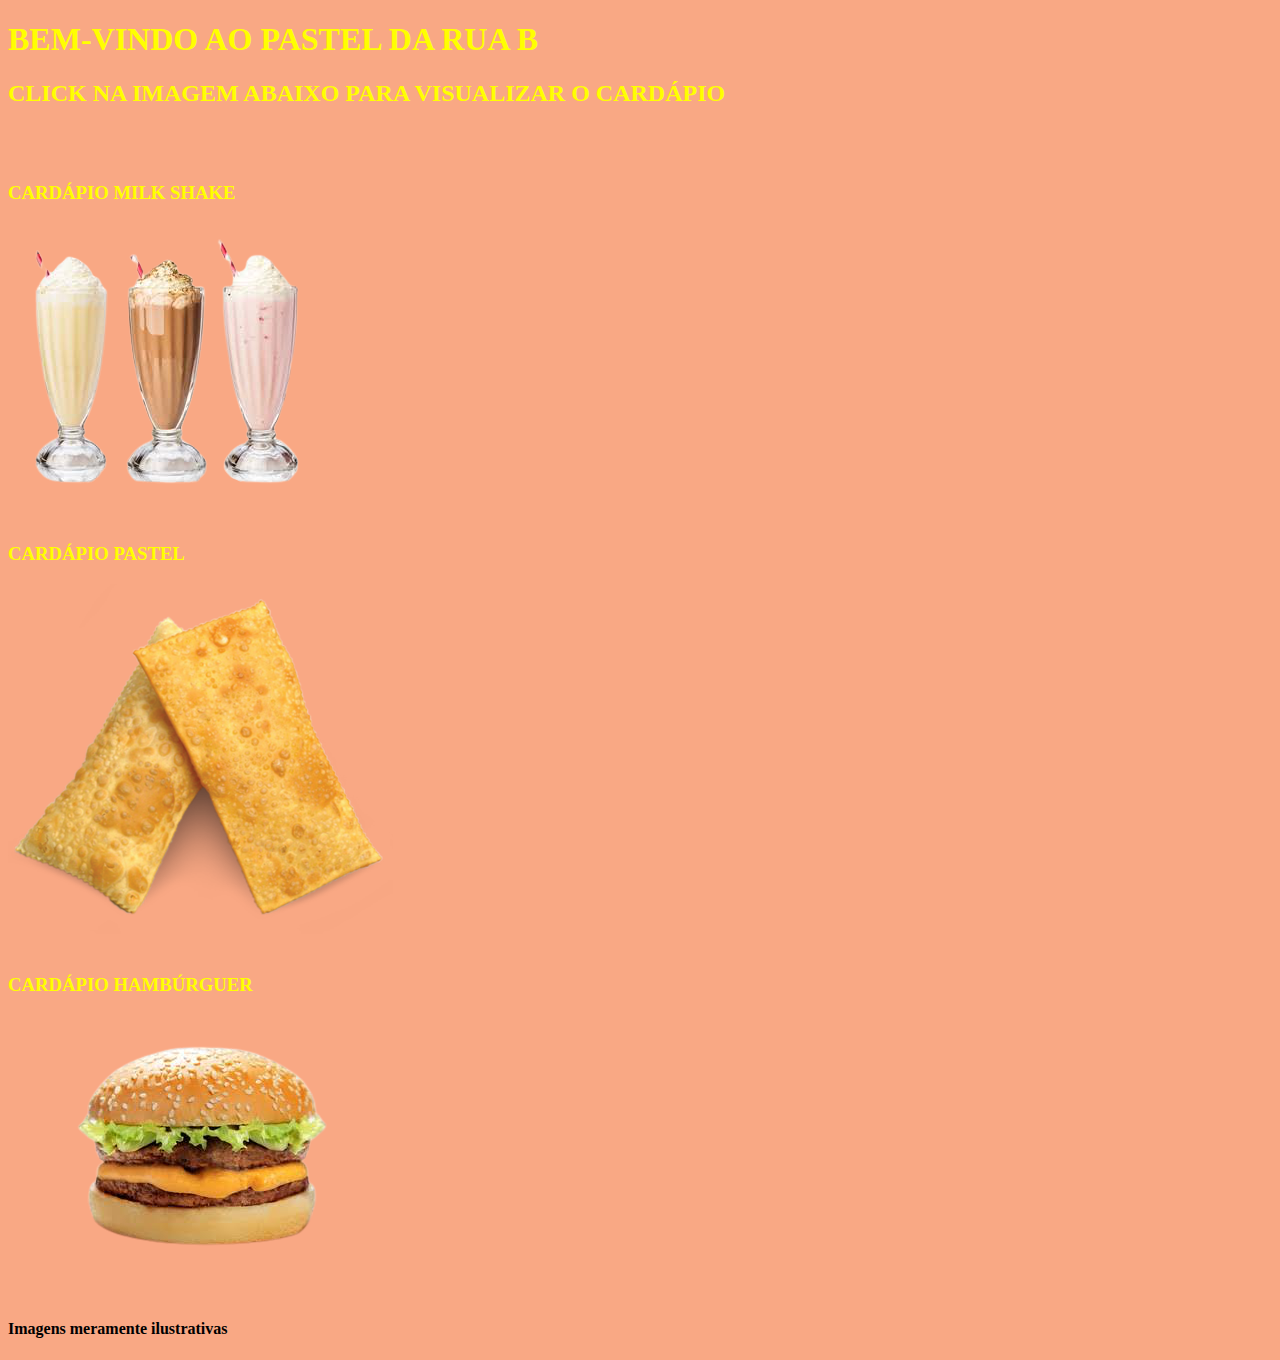
<file: index.html>
<!DOCTYPE html>
<html lang="pt-br">
<head>
    <meta charset="UTF-8">
    <meta http-equiv="X-UA-Compatible" content="IE=edge">
    <meta name="viewport" content="width=device-width, initial-scale=1.0">
       <link rel="stylesheet" href="css.css" type="text/css" media="all" />
    <title>PAGINA PRINCIPAL</title>
</head>
<body >
    <h1>BEM-VINDO AO PASTEL DA RUA B</h1>
    <h2>CLICK NA IMAGEM ABAIXO PARA VISUALIZAR O CARDÁPIO</h2>
  
  <br><br>    <h3> CARDÁPIO  MILK SHAKE</h3> 
 <a href="milk.html"> <img src="images-removebg-preview.png" alt="" /></a>
 <br><br>    <h3> CARDÁPIO  PASTEL</h3>
 <a href="Pastel.html"><img src="p.png"> </a>
 
 <br><br>    <h3> CARDÁPIO HAMBÚRGUER</h3>
 <a href="ham.html"><img src="images__3_-removebg-preview.png"></a> 
 <h4 class="atenco">Imagens meramente ilustrativas</h4>
 
</body>
</html>
</file>
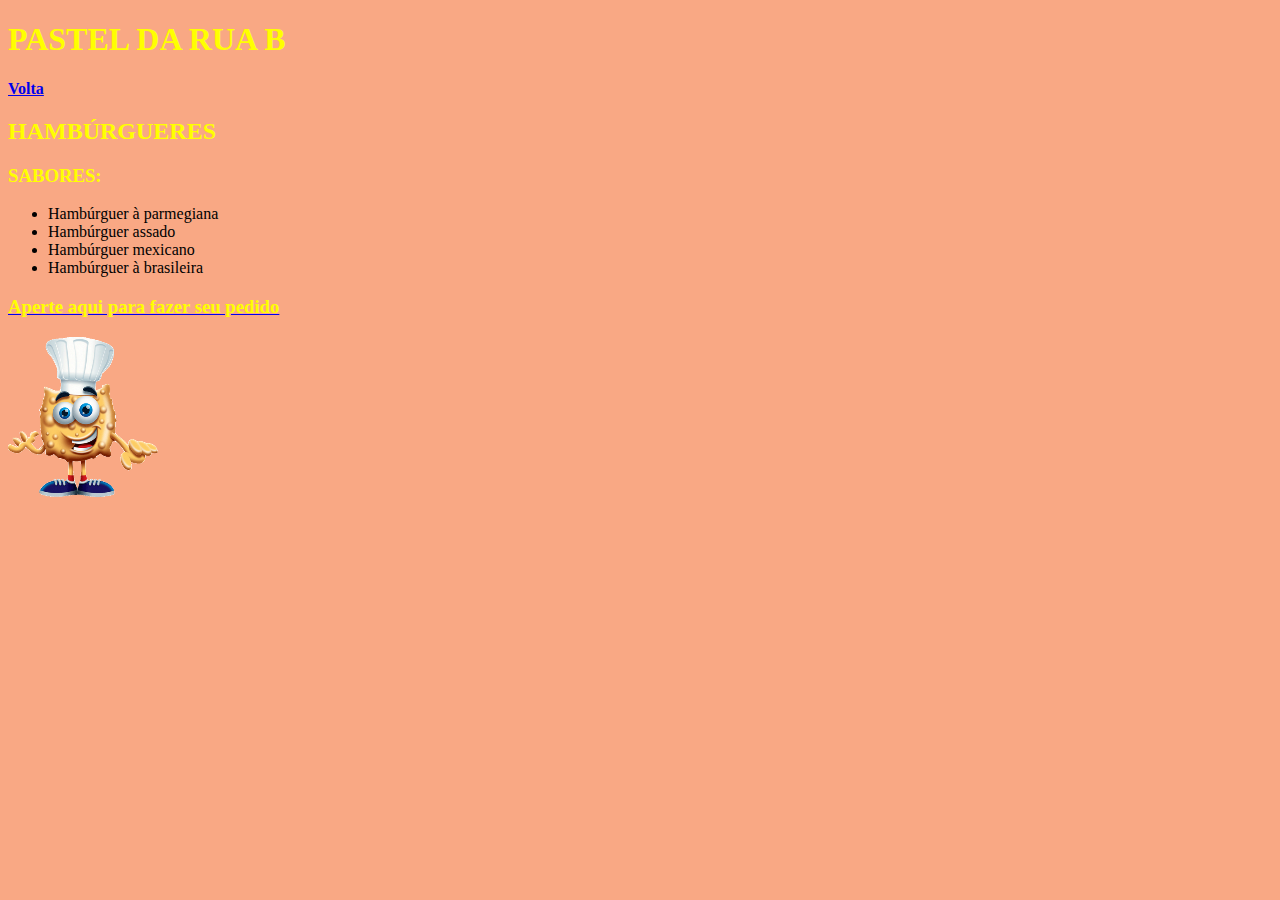
<file: ham.html>
<!DOCTYPE html>
<html lang="en">
<head>
  <meta charset="UTF-8">
  <meta name="viewport" content="width=device-width, initial-scale=1.0">
  <meta http-equiv="X-UA-Compatible" content="ie=edge">
 <link rel="stylesheet" href="css.css" type="text/css" media="all" />
    <title>CARDAPIO HAMBÚRGUER</title>
    
</head>
<body>
    <h1>PASTEL DA RUA B</h1>
    <p> <a href="index.html" id = Principal target="_top"> <strong> Volta</strong></a></p>
        <h2>HAMBÚRGUERES</h2>
          
        <h3>SABORES:</h3>
           <ul>
             <li>Hambúrguer à parmegiana</li>
             <li>Hambúrguer assado</li>
             <li>Hambúrguer mexicano</li>
             <li>Hambúrguer à brasileira</li>
           </ul>
           <a href="https://wa.me/qr/ZFZ5OB4M6H44J1"><h3>Aperte aqui para fazer seu pedido</h3><img src="pa.png" alt="Pastel"/></a>
</body>
</html>
</file>
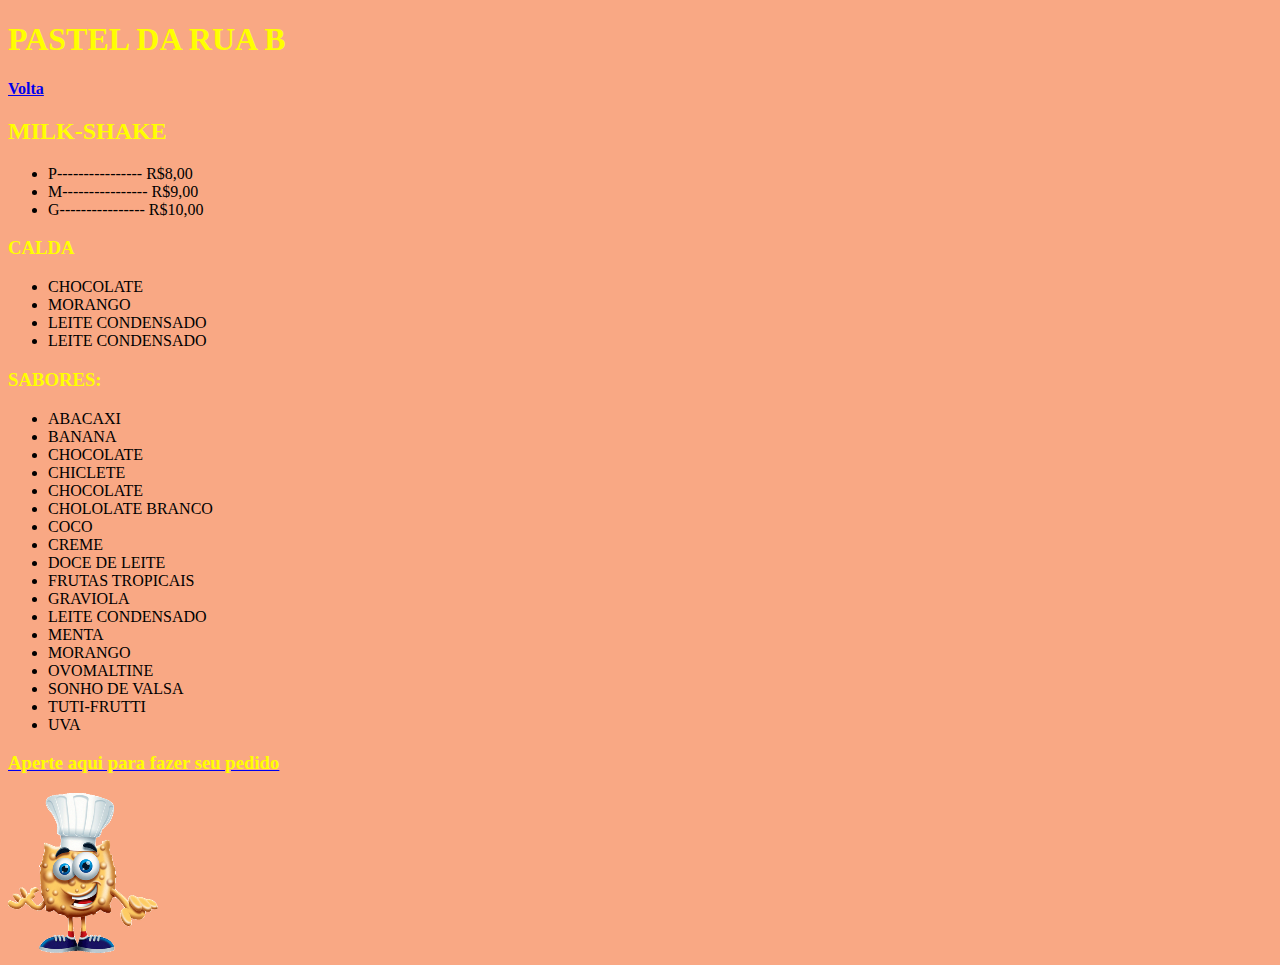
<file: milk.html>
<!DOCTYPE html>
<html lang="pt-br">
<head>
    <meta charset="UTF-8">
    <meta http-equiv="X-UA-Compatible" content="IE=edge">
    <meta name="viewport" content="width=device-width, initial-scale=1.0">
    <link rel="stylesheet" href="css.css" type="text/css" media="all" />
    <title>CARDAPIO</title>
    
</head>
<body>
    <h1>PASTEL DA RUA B</h1>
    <p> <a href="index.html" id = Principal target="_top"> <strong> Volta</strong></a></p>
        <h2>MILK-SHAKE</h2>
          <ul>
            <li>P---------------- R$8,00</li>
            <li>M---------------- R$9,00</li>
            <li>G---------------- R$10,00</li>
          </ul>
        
        <h3>CALDA</h3>
           <ul>
             <li>CHOCOLATE</li>
             <li>MORANGO</li>
             <li>LEITE CONDENSADO</li>
             <li>LEITE CONDENSADO</li>
           </ul>
        <h3>SABORES:</h3>
           <ul>
             <li>ABACAXI</li>
             <li>BANANA</li>
             <li>CHOCOLATE</li>
             <li>CHICLETE</li>
             <li>CHOCOLATE</li>
             <li>CHOLOLATE BRANCO</li>
             <li>COCO</li>
             <li>CREME</li>
             <li>DOCE DE LEITE</li>
             <li>FRUTAS TROPICAIS</li>
             <li>GRAVIOLA</li>
             <li>LEITE CONDENSADO</li>
             <li>MENTA</li>
             <li>MORANGO</li>
             <li>OVOMALTINE</li>
             <li>SONHO DE VALSA</li>
             <li>TUTI-FRUTTI</li>
             <li>UVA</li>
           </ul>
           
       <a href="https://wa.me/qr/ZFZ5OB4M6H44J1"><h3>Aperte aqui para fazer seu pedido</h3><img src="pa.png" alt="Pastel"/></a>
</body>
</html>
</file>
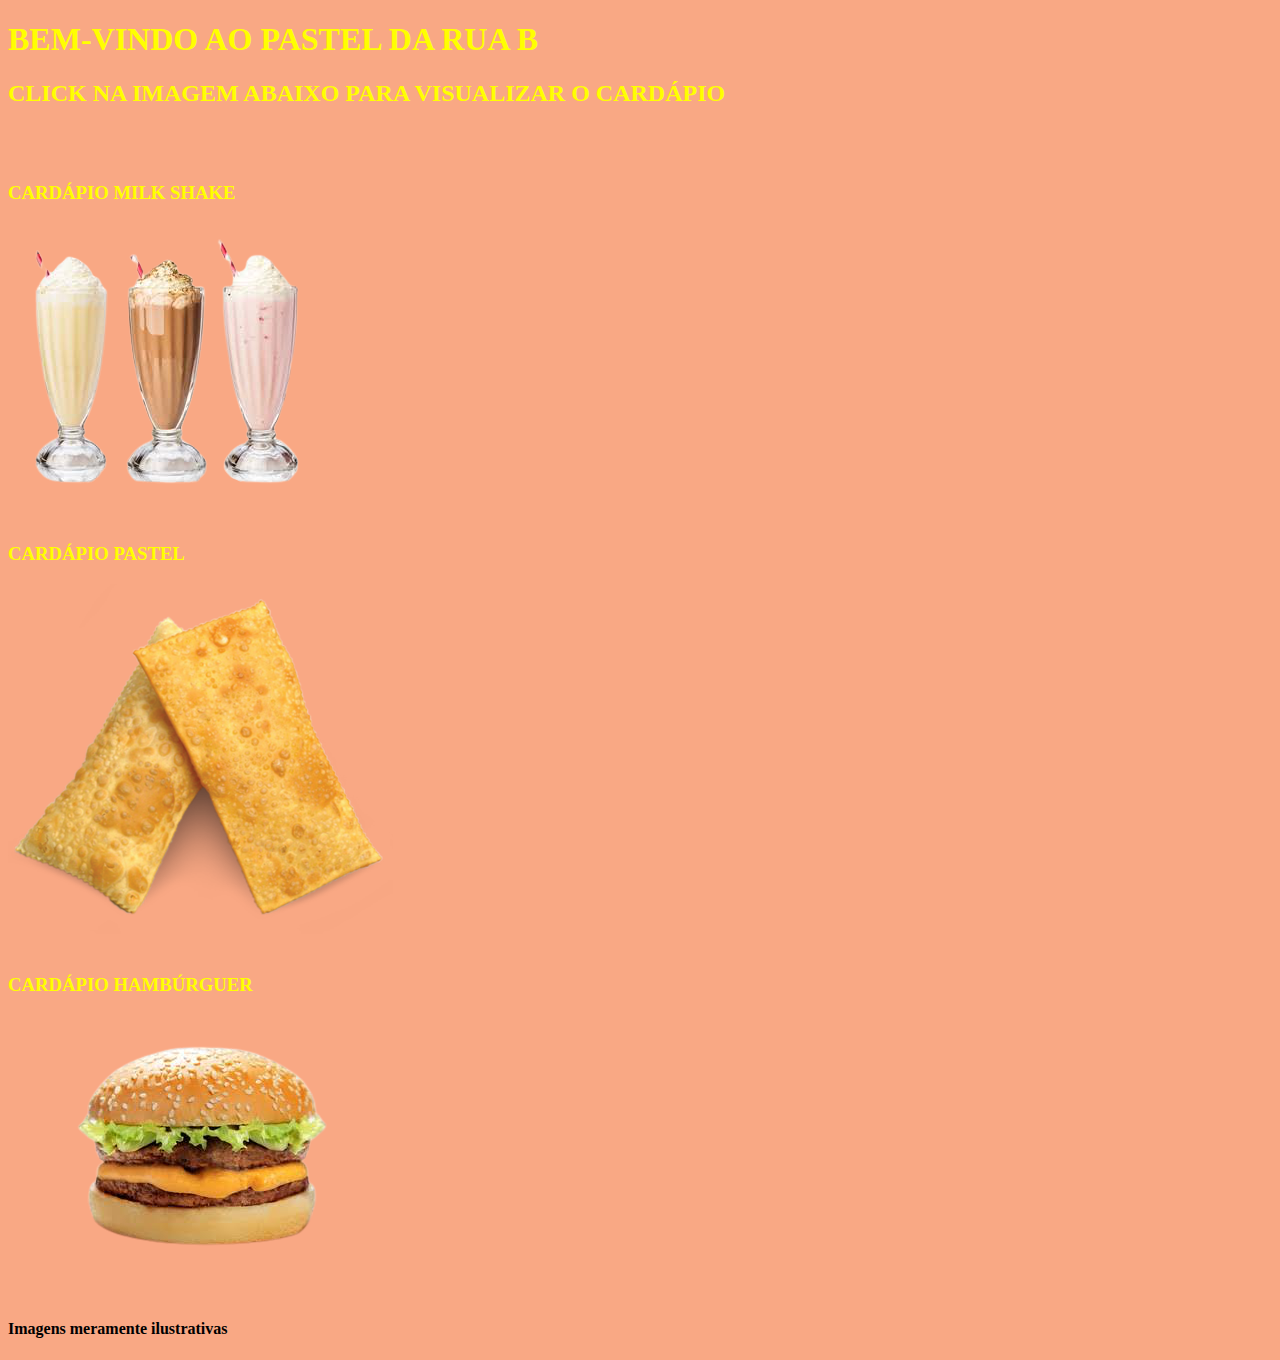
<file: pagina1.html>
<!DOCTYPE html>
<html lang="pt-br">
<head>
    <meta charset="UTF-8">
    <meta http-equiv="X-UA-Compatible" content="IE=edge">
    <meta name="viewport" content="width=device-width, initial-scale=1.0">
       <link rel="stylesheet" href="css.css" type="text/css" media="all" />
    <title>PAGINA PRINCIPAL</title>
</head>
<body >
    <h1>BEM-VINDO AO PASTEL DA RUA B</h1>
    <h2>CLICK NA IMAGEM ABAIXO PARA VISUALIZAR O CARDÁPIO</h2>
  
  <br><br>    <h3> CARDÁPIO  MILK SHAKE</h3> 
 <a href="milk.html"> <img src="images-removebg-preview.png" alt="" /></a>
 <br><br>    <h3> CARDÁPIO  PASTEL</h3>
 <a href="Pastel.html"><img src="p.png"> </a>
 
 <br><br>    <h3> CARDÁPIO HAMBÚRGUER</h3>
 <a href="ham.html"><img src="images__3_-removebg-preview.png"></a> 
 <h4 class="atenco">Imagens meramente ilustrativas</h4>
 
</body>
</html>
</file>
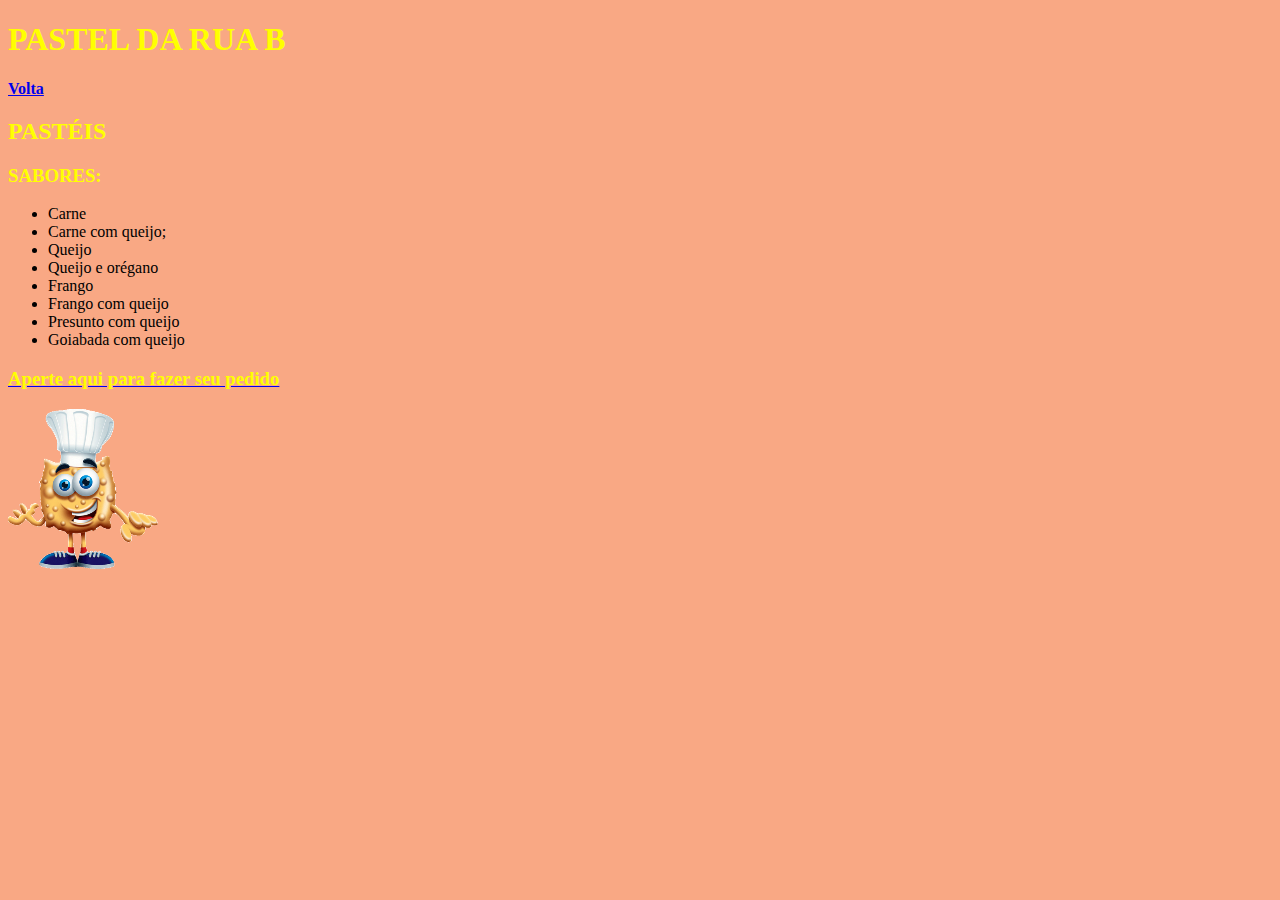
<file: Pastel.html>
<!DOCTYPE html>
<html lang="pt-br">
<head>
    <meta charset="UTF-8">
    <meta http-equiv="X-UA-Compatible" content="IE=edge">
    <meta name="viewport" content="width=device-width, initial-scale=1.0">
    <link rel="stylesheet" href="css.css" type="text/css" media="all" />
    <title>CARDAPIO PASTEL</title>
    
</head>
<body>
    <h1>PASTEL DA RUA B</h1>
    <p> <a href="index.html" id = Principal target="_top"> <strong> Volta</strong></a></p>
        <h2>PASTÉIS</h2>
          
        <h3>SABORES:</h3>
           <ul>
             <li>Carne</li>
             <li>Carne com queijo;</li>
             <li>Queijo</li>
             <li>Queijo e orégano</li>
             <li>Frango</li>
             <li>Frango com queijo</li>
             <li>Presunto com queijo</li>
             <li>Goiabada com queijo</li>
           </ul>
           
          <a href="https://wa.me/qr/ZFZ5OB4M6H44J1"><h3>Aperte aqui para fazer seu pedido</h3><img src="pa.png" alt="Pastel"/></a>
     
</body>
</html>
</file>
<file: css.css>
body{

       background-color:#f9a884;
          }
          h1,h2,h3{
           color: yellow;
          }
           ul{
          color: #000000;  
          }
</file>
